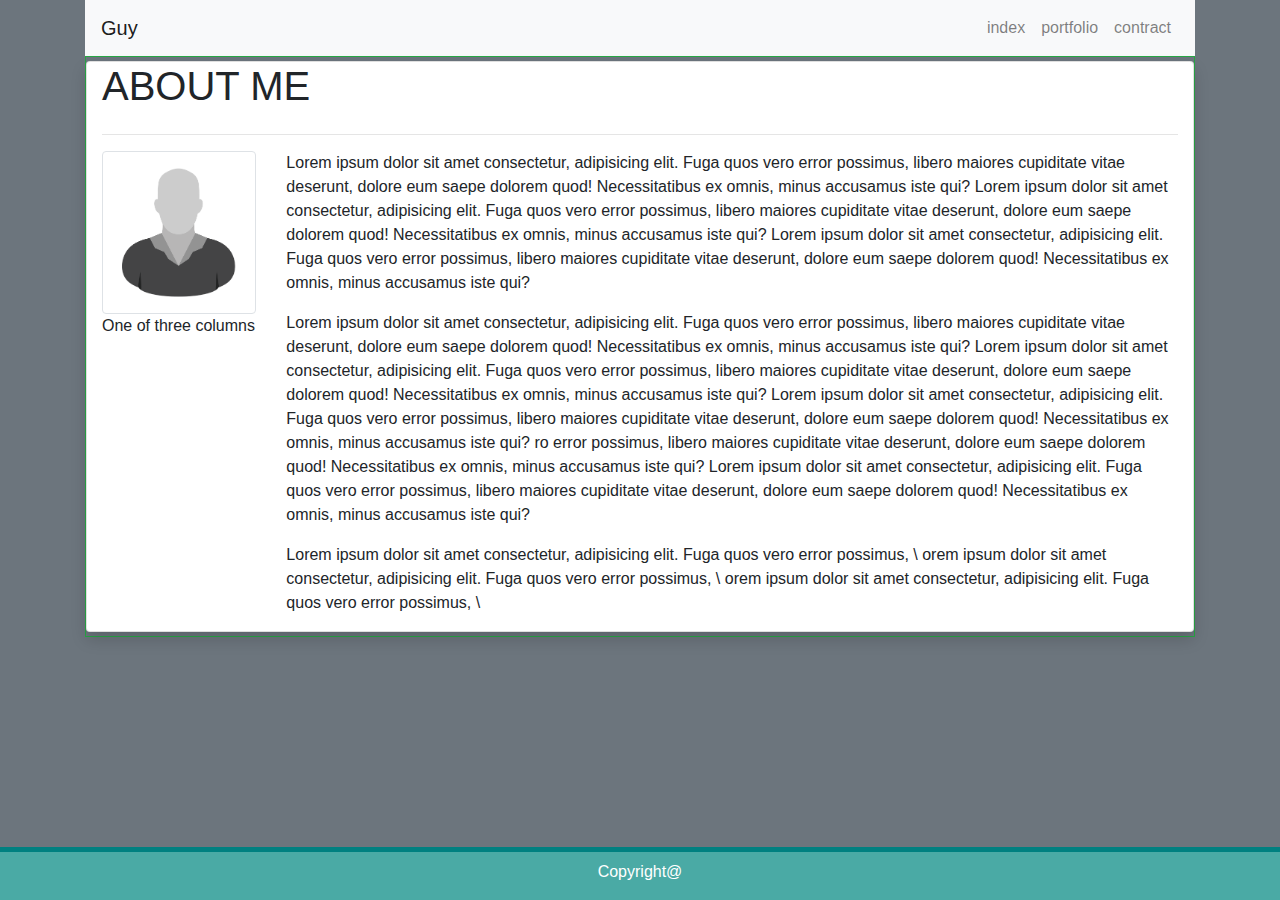
<file: index.html>
<!DOCTYPE html>
<html lang="en-us" class="h-100">
    <link rel="stylesheet" href="https://stackpath.bootstrapcdn.com/bootstrap/4.3.1/css/bootstrap.min.css" integrity="sha384-ggOyR0iXCbMQv3Xipma34MD+dH/1fQ784/j6cY/iJTQUOhcWr7x9JvoRxT2MZw1T" crossorigin="anonymous">
    <script src="https://code.jquery.com/jquery-3.3.1.slim.min.js" integrity="sha384-q8i/X+965DzO0rT7abK41JStQIAqVgRVzpbzo5smXKp4YfRvH+8abtTE1Pi6jizo" crossorigin="anonymous"></script>
    <script src="https://cdnjs.cloudflare.com/ajax/libs/popper.js/1.14.7/umd/popper.min.js" integrity="sha384-UO2eT0CpHqdSJQ6hJty5KVphtPhzWj9WO1clHTMGa3JDZwrnQq4sF86dIHNDz0W1" crossorigin="anonymous"></script>
    <script src="https://stackpath.bootstrapcdn.com/bootstrap/4.3.1/js/bootstrap.min.js" integrity="sha384-JjSmVgyd0p3pXB1rRibZUAYoIIy6OrQ6VrjIEaFf/nJGzIxFDsf4x0xIM+B07jRM" crossorigin="anonymous"></script>
    <link rel="stylesheet" type="text/css" href="style.css">
<head>
  <!-- <meta charset="UTF-8">
  <title>Homeworkweek2</title>
  <nav class="navbar navbar-light bg-light ">
    <a class="Portfolio" href="#">Portfolio</a>
    <a class="contact" href="#">contact</a>
    <a class="index" href="#">index</a>

  </nav> -->
</head>

<body class="bg-secondary d-flex flex-column h-100">
    
    <div class="container bg-secondary">

        <!-- <nav class="navbar navbar-expand-lg navbar-light bg-light">
            <a class="navbar-brand mx-right float-" href="#">Navbar</a>
            <button class="navbar-toggler" type="button" data-toggle="collapse" data-target="#navbarSupportedContent" aria-controls="navbarSupportedContent" aria-expanded="false" aria-label="Toggle navigation">
                <span class="navbar-toggler-icon"></span>
            </button>
      
        <div class="collapse navbar-collapse  " id="navbarSupportedContent">
          <ul class="navbar-nav ml-auto">
            <li class="nav-item active">
              <a class="nav-link justify-content-between" href="#">Home <span class="sr-only">(current)</span></a>
            </li>
            <li class="nav-item">
              <a class="nav-link" href="#">Link</a>
            </li>
          </ul>
        </div>
      </nav>
          <h3>About me</h3> -->


          <nav class="navbar navbar-expand-lg navbar-light bg-light">
                <a class="navbar-brand" href="#">Guy</a>
                <button class="navbar-toggler" type="button" data-toggle="collapse" data-target="#navbarNavDropdown" aria-controls="navbarNavDropdown" aria-expanded="false" aria-label="Toggle navigation">
                    <span class="navbar-toggler-icon"></span>
                </button>
                <div id="navbarNavDropdown" class="navbar-collapse collapse">
                
                    <ul class="navbar-nav ml-auto">
                        <li class="nav-item">
                            <a class="nav-link" href="index.html">index</a>
                        </li>
                        
                        </li>
                        <li class="nav-item">
                            <a class="nav-link" href="portfolio.html">portfolio</a>
                        </li>
                        <li class="nav-item">
                            <a class="nav-link" href="contact.html">contract</a>
                        </li>
                    </ul>
                </div>
            </nav>
            <div class="container border border-success  ">
            <div class="row">
                    <div class="container card border-1 shadow my-1">
                        <div class="row">
                                <div class="col-3">
                                    <h1>
                                        ABOUT ME
                                    </h1>
                                </div>
                                <div class="col-9">
                                    
                                </div>
                                <div class="col">
                                        <hr/>
                                </div>
                        </div>
                        <div class="row">
                                <div class="col-2 -ms-flex-wrap">
                                        <img src="./profile-placeholder.png" class="img-thumbnail" >
                                            One of three columns
                                          </div>
                                          <div class="col-10">
                                           <p>
                                                Lorem ipsum dolor sit amet consectetur, adipisicing elit. Fuga quos vero error possimus, libero maiores cupiditate vitae deserunt, dolore eum saepe dolorem quod! Necessitatibus ex omnis, minus accusamus iste qui?  Lorem ipsum dolor sit amet consectetur, adipisicing elit. Fuga quos vero error possimus, libero maiores cupiditate vitae deserunt, dolore eum saepe dolorem quod! Necessitatibus ex omnis, minus accusamus iste qui?  Lorem ipsum dolor sit amet consectetur, adipisicing elit. Fuga quos vero error possimus, libero maiores cupiditate vitae deserunt, dolore eum saepe dolorem quod! Necessitatibus ex omnis, minus accusamus iste qui?
                                            </p>
                                             <p>
                                                    Lorem ipsum dolor sit amet consectetur, adipisicing elit. Fuga quos vero error possimus, libero maiores cupiditate vitae deserunt, dolore eum saepe dolorem quod! Necessitatibus ex omnis, minus accusamus iste qui?  Lorem ipsum dolor sit amet consectetur, adipisicing elit. Fuga quos vero error possimus, libero maiores cupiditate vitae deserunt, dolore eum saepe dolorem quod! Necessitatibus ex omnis, minus accusamus iste qui?  Lorem ipsum dolor sit amet consectetur, adipisicing elit. Fuga quos vero error possimus, libero maiores cupiditate vitae deserunt, dolore eum saepe dolorem quod! Necessitatibus ex omnis, minus accusamus iste qui?
                                                    ro error possimus, libero maiores cupiditate vitae deserunt, dolore eum saepe dolorem quod! Necessitatibus ex omnis, minus accusamus iste qui?  Lorem ipsum dolor sit amet consectetur, adipisicing elit. Fuga quos vero error possimus, libero maiores cupiditate vitae deserunt, dolore eum saepe dolorem quod! Necessitatibus ex omnis, minus accusamus iste qui?
                                                </p>
                                                     <p>
                                                        Lorem ipsum dolor sit amet consectetur, adipisicing elit. Fuga quos vero error possimus, \
                                                        orem ipsum dolor sit amet consectetur, adipisicing elit. Fuga quos vero error possimus, \
                                                        orem ipsum dolor sit amet consectetur, adipisicing elit. Fuga quos vero error possimus, \
                                                    </p>
                                          </div>
                                        
                        </div>
                        
                    </div>
            </div>
       
    </div>
    </div>
    <section class="footer mt-auto" style="background: #4aaaa5;"> 
            <div class="col-xs-12 col-sm-12 col-md-12 mt-2 mt-sm-2 text-center text-white  ">
                    <p> Copyright@</p>
                </div>
            </section>                
        </div>
</body>

</html>
</file>
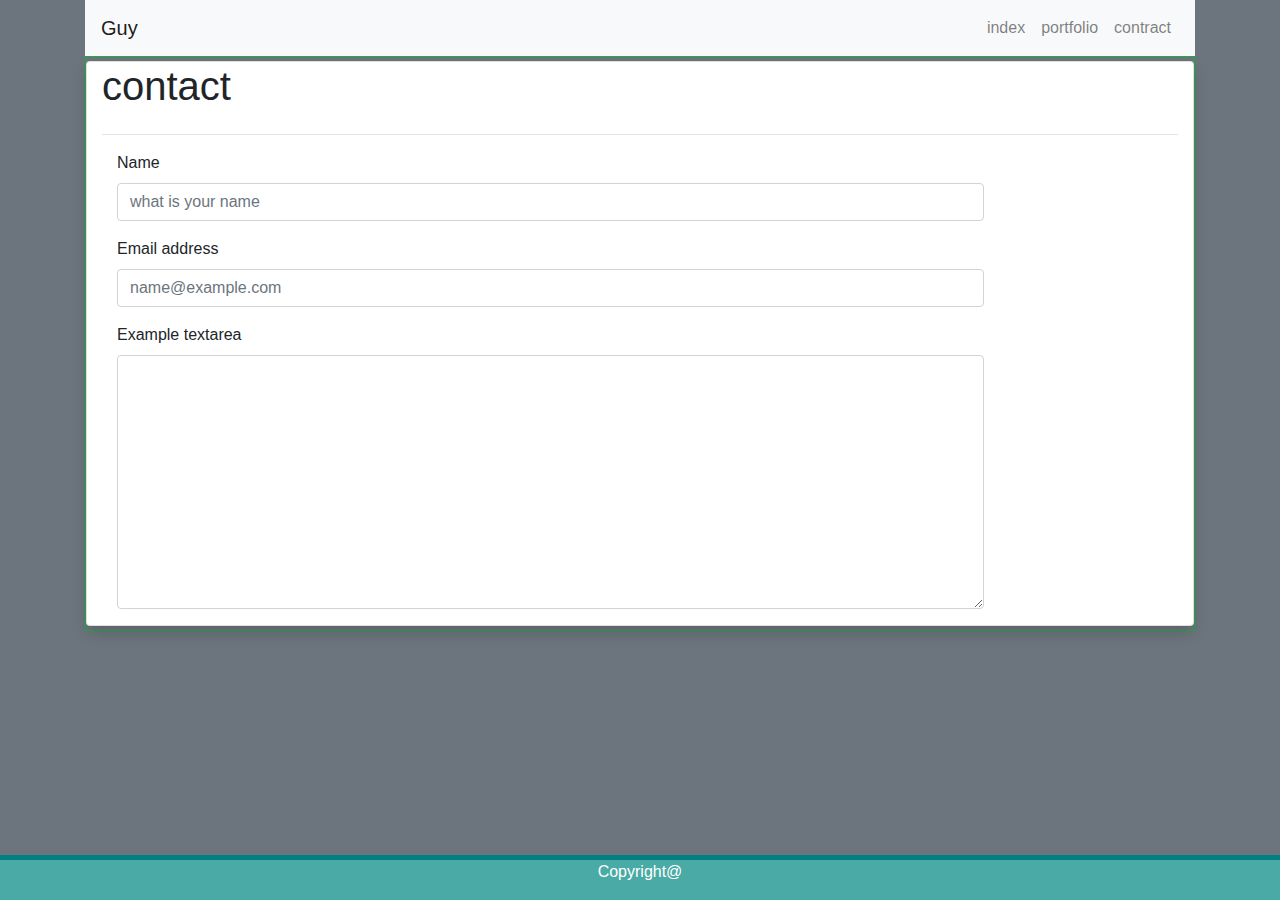
<file: contact.html>
<!DOCTYPE html>
<html lang="en-us" class="h-100">
    <link rel="stylesheet" href="https://stackpath.bootstrapcdn.com/bootstrap/4.3.1/css/bootstrap.min.css" integrity="sha384-ggOyR0iXCbMQv3Xipma34MD+dH/1fQ784/j6cY/iJTQUOhcWr7x9JvoRxT2MZw1T" crossorigin="anonymous">
    <script src="https://code.jquery.com/jquery-3.3.1.slim.min.js" integrity="sha384-q8i/X+965DzO0rT7abK41JStQIAqVgRVzpbzo5smXKp4YfRvH+8abtTE1Pi6jizo" crossorigin="anonymous"></script>
    <script src="https://cdnjs.cloudflare.com/ajax/libs/popper.js/1.14.7/umd/popper.min.js" integrity="sha384-UO2eT0CpHqdSJQ6hJty5KVphtPhzWj9WO1clHTMGa3JDZwrnQq4sF86dIHNDz0W1" crossorigin="anonymous"></script>
    <script src="https://stackpath.bootstrapcdn.com/bootstrap/4.3.1/js/bootstrap.min.js" integrity="sha384-JjSmVgyd0p3pXB1rRibZUAYoIIy6OrQ6VrjIEaFf/nJGzIxFDsf4x0xIM+B07jRM" crossorigin="anonymous"></script>
    <link rel="stylesheet" type="text/css" href="style.css">

    <body class="bg-secondary d-flex flex-column h-100">
    
        <div class="container bg-secondary">

              <nav class="navbar navbar-expand-lg navbar-light bg-light">
                    <a class="navbar-brand" href="#">Guy</a>
                    <button class="navbar-toggler" type="button" data-toggle="collapse" data-target="#navbarNavDropdown" aria-controls="navbarNavDropdown" aria-expanded="false" aria-label="Toggle navigation">
                        <span class="navbar-toggler-icon"></span>
                    </button>
                    <div id="navbarNavDropdown" class="navbar-collapse collapse">
                
                            <ul class="navbar-nav ml-auto">
                                <li class="nav-item">
                                    <a class="nav-link" href="index.html">index</a>
                                </li>
                                
                                </li>
                                <li class="nav-item">
                                    <a class="nav-link" href="portfolio.html">portfolio</a>
                                </li>
                                <li class="nav-item">
                                    <a class="nav-link" href="contact.html">contract</a>
                                </li>
                            </ul>
                        </div>
                </nav>
                <div class="container border border-success  ">
                <div class="row">
                        <div class="container card border-1 shadow my-1">
                            <div class="row">
                                    <div class="col-3">
                                        <h1>
                                            contact
                                        </h1>
                                        
                                    </div>
                                    <div class="col-9">
                                        
                                    </div>
                                    <div class="col">
                                            <hr/>
                                    </div>
                            </div>
                            <div class="row">
                                    <div class="col-2">
                                        
                                    </div>
                                
                </div>
                <div class="col-10">
                    <form>
                            <div class="form-group">
                                    <label for="exampleFormControlInput1">Name</label>
                                    <input type="name" class="form-control" id="exampleFormControlInput1" placeholder="what is your name">
                            </div>
                            <div class="form-group">
                                <label for="exampleFormControlInput1">Email address</label>
                                <input type="email" class="form-control" id="exampleFormControlInput1" placeholder="name@example.com">
                            </div>
                        
                            <div class="form-group">
                                <label for="exampleFormControlTextarea1">Example textarea</label>
                                <textarea class="form-control" id="exampleFormControlTextarea1" rows="10"></textarea>
                            </div>
                            </form>
                            
                    </div>
                     
                       </form>
                                    
            </div>    
        </div>
        </div>
        </div>
        <footer class="footer mt-auto" style="background: #4aaaa5;"> 
                               
            <p> Copyright@</p>
    </footer>
 
</footer>
    </body>
       
        
      
    </html>
</file>
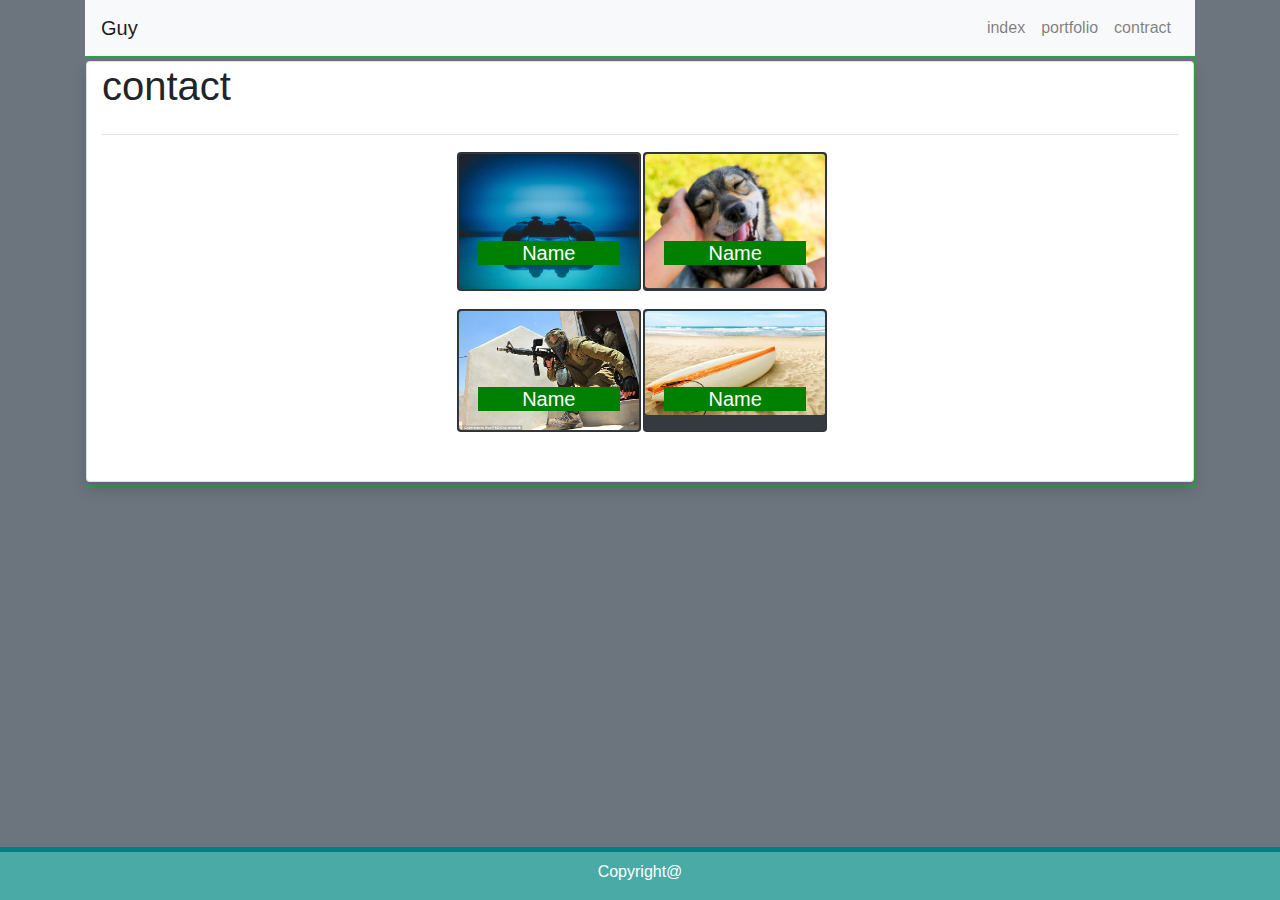
<file: portfolio.html>
<!DOCTYPE html>
<html lang="en-us" class="h-100">
    <link rel="stylesheet" href="https://stackpath.bootstrapcdn.com/bootstrap/4.3.1/css/bootstrap.min.css" integrity="sha384-ggOyR0iXCbMQv3Xipma34MD+dH/1fQ784/j6cY/iJTQUOhcWr7x9JvoRxT2MZw1T" crossorigin="anonymous">
    <script src="https://code.jquery.com/jquery-3.3.1.slim.min.js" integrity="sha384-q8i/X+965DzO0rT7abK41JStQIAqVgRVzpbzo5smXKp4YfRvH+8abtTE1Pi6jizo" crossorigin="anonymous"></script>
    <script src="https://cdnjs.cloudflare.com/ajax/libs/popper.js/1.14.7/umd/popper.min.js" integrity="sha384-UO2eT0CpHqdSJQ6hJty5KVphtPhzWj9WO1clHTMGa3JDZwrnQq4sF86dIHNDz0W1" crossorigin="anonymous"></script>
    <script src="https://stackpath.bootstrapcdn.com/bootstrap/4.3.1/js/bootstrap.min.js" integrity="sha384-JjSmVgyd0p3pXB1rRibZUAYoIIy6OrQ6VrjIEaFf/nJGzIxFDsf4x0xIM+B07jRM" crossorigin="anonymous"></script>
    <link rel="stylesheet" type="text/css" href="style.css">
    <body class="bg-secondary d-flex flex-column h-100">  
    
        <div class="container bg-secondary ">

              <nav class="navbar navbar-expand-lg navbar-light bg-light">
                    <a class="navbar-brand" href="#">Guy</a>
                    <button class="navbar-toggler" type="button" data-toggle="collapse" data-target="#navbarNavDropdown" aria-controls="navbarNavDropdown" aria-expanded="false" aria-label="Toggle navigation">
                        <span class="navbar-toggler-icon"></span>
                    </button>
                    <div id="navbarNavDropdown" class="navbar-collapse collapse">
                
                            <ul class="navbar-nav ml-auto">
                                <li class="nav-item">
                                    <a class="nav-link" href="index.html">index</a>
                                </li>
                                
                                </li>
                                <li class="nav-item">
                                    <a class="nav-link" href="portfolio.html">portfolio</a>
                                </li>
                                <li class="nav-item">
                                    <a class="nav-link" href="contact.html">contract</a>
                                </li>
                            </ul>
                        </div>
                </nav>
                <div class="container border border-success  ">
                <div class="row">
                        <div class="container card border-1 shadow my-1">
                            <div class="row">
                                    <div class="col-3">
                                        <h1>
                                            contact
                                        </h1>
                                        
                                    </div>
                                    <div class="col-9">
                                        
                                    </div>
                                    <div class="col">
                                            <hr/>
                                    </div>
                            </div>
                            <div class="row pb-5" >
                                <div class=col-4></div>
                                <div class=col-6>
                            <div class="row pb-3">
                        
                                <div class="card bg-dark text-white col-md-4 cardimg m-l-2">
                                    <div class="cardimg">
                                        <img src="photo1.jpg" class="card-img" alt="...">

                                        <div class="card-img-overlay">
                                        <h5 class="card-title">Name</h5>
                                        </div>
                                    </div>
                                  </div>
                                  <div class="card bg-dark text-white col-md-4 cardimg">
                                    <div class="cardimg">
                                        <img src="./photo2.jpg" class="card-img" alt="...">

                                        <div class="card-img-overlay">
                                        <h5 class="card-title">Name</h5>
                                        </div>
                                    </div>
                                  </div>
                            </div>
                            <div class="row">

                            
                                  <div class="card bg-dark text-white col-md-4 cardimg" >
                                        <div class="cardimg">
                                    <img src="photo3.jpg" class="card-img" alt="...">

                                    <div class="card-img-overlay">
                                      <h5 class="card-title">Name</h5>
                                    </div>
                                        </div>
                                  </div>
                                  <div class="card bg-dark text-white col-md-4 cardimg">
                                        <div class="cardimg">
                                    <img src="photo4.jpg" class="card-img" alt="...">

                                    <div class="card-img-overlay">
                                      <h5 class="card-title">Name</h5>
                                    </div>
                                        </div>
                                    </div>
                                    <div class=col-2></div>
                                </div>
                                  </div>


                                <!-- <div class="col-md-4" style="margin:50px 0;">
                                    <label for="exampleFormControlInput1">Name</label>
                                    <img src="./photo1.jpg" height="250" width="250" class="img-rounded " >
                                    <img src="./photo2.jpg" height="250" width="250" class="img-rounded  " >
                                
                                    <label for="exampleFormControlInput1">Name</label>
                                </div>
                                <div class="col-md-4" style="margin:50px 0;">
                                        <img src="./photo3.jpg" height="250" width="250" class="img-rounded " >
                                        <p>Hello</p>
                                        <img src="./photo4.jpg" height="250" width="250" class="img-rounded  " > -->

                                </div>
                                    

                            </div>
                                
                                    
                                                       
                                        </div>            
                    </div>
                                     
                </div>    
        </div>
               
    </div>

    <section class="footer mt-auto" style="background: #4aaaa5;"> 
            <div class="col-xs-12 col-sm-12 col-md-12 mt-2 mt-sm-2 text-center text-white  ">
                    <p> Copyright@</p>
                </div>
            </section>   
    </body>
    </html>
</file>
<file: style.css>
.cardimg {
    max-width: 300px;
    padding: 0;
    background-position: center;
    margin: 1px;
}

.cardimg img {
    height: 100%;
}

.cardimg div h5 {
    background-color: green;
    margin: 0;
    position: relative;
    top: 70%;
    text-align: center;
}
.footer{
    background-color: gray;
    border-top:5px solid  teal;
    text-align: center;
    color: white;
    
   
}
</file>
